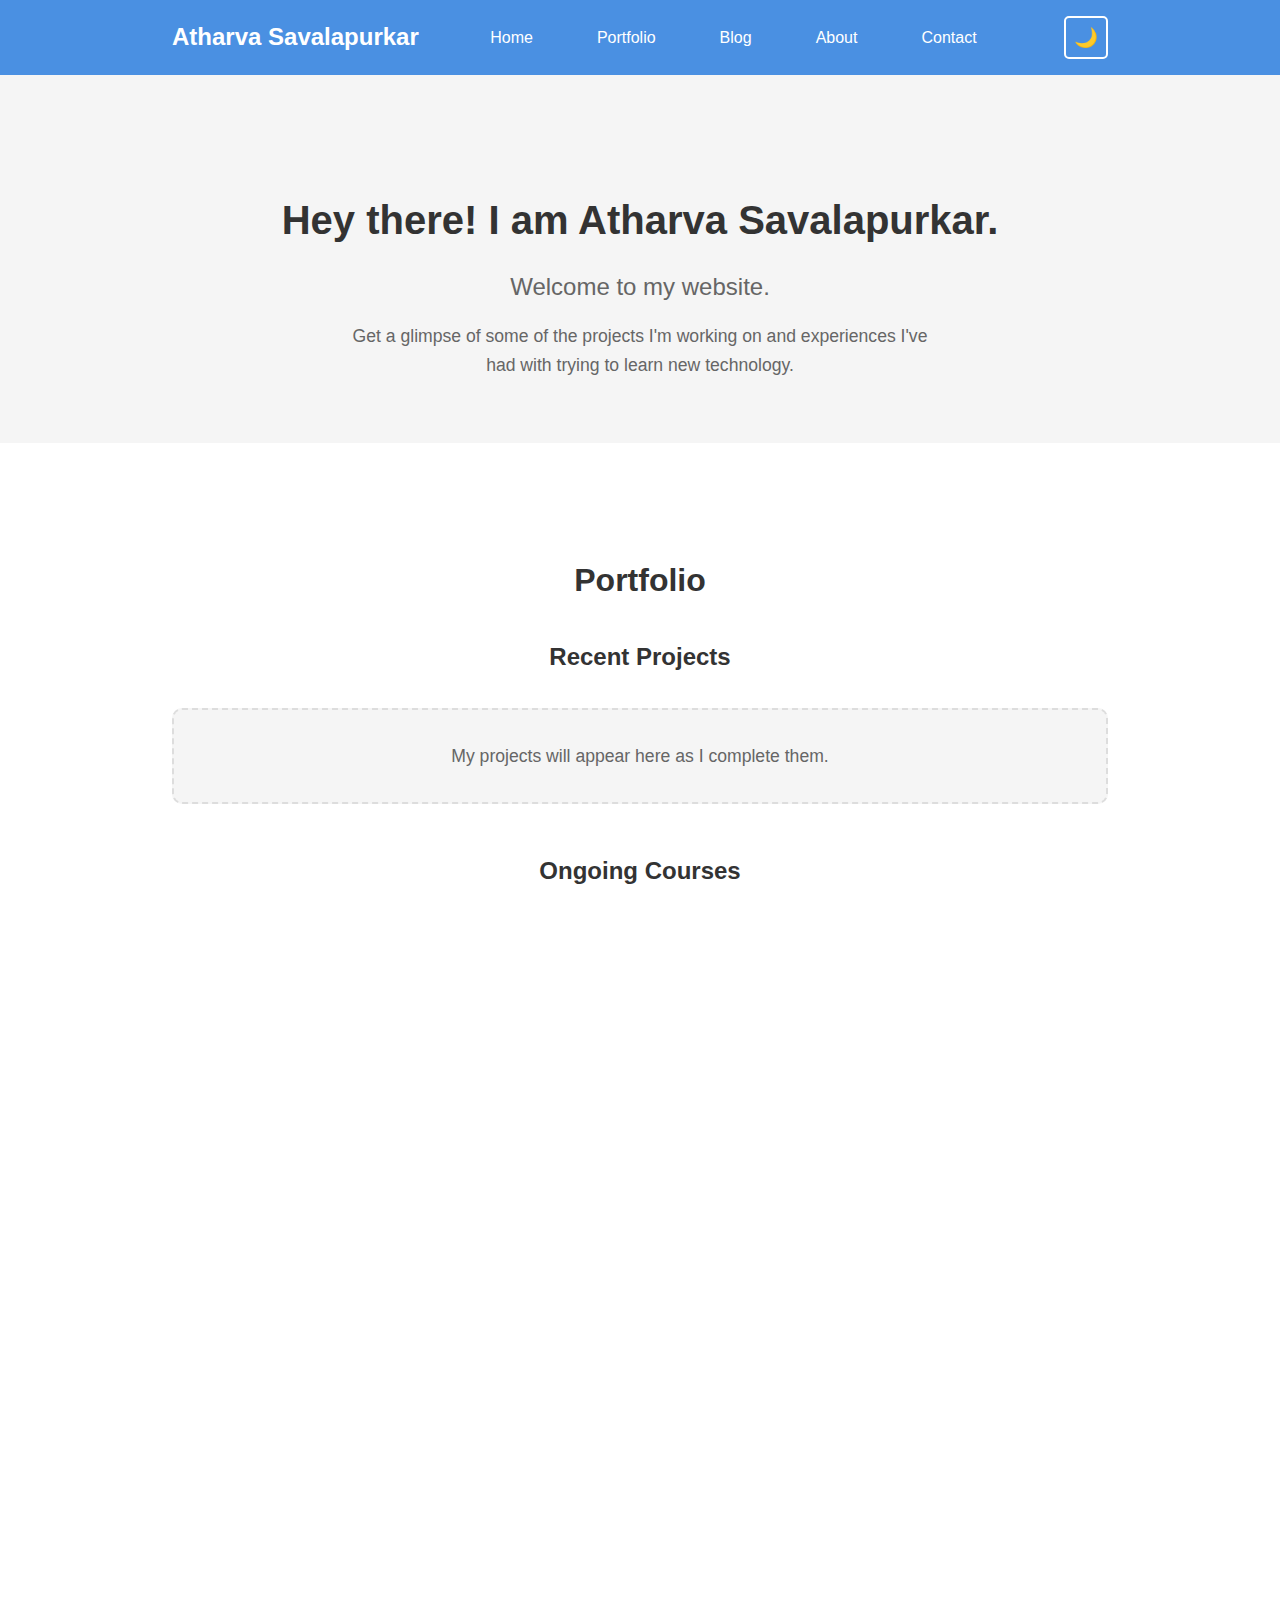
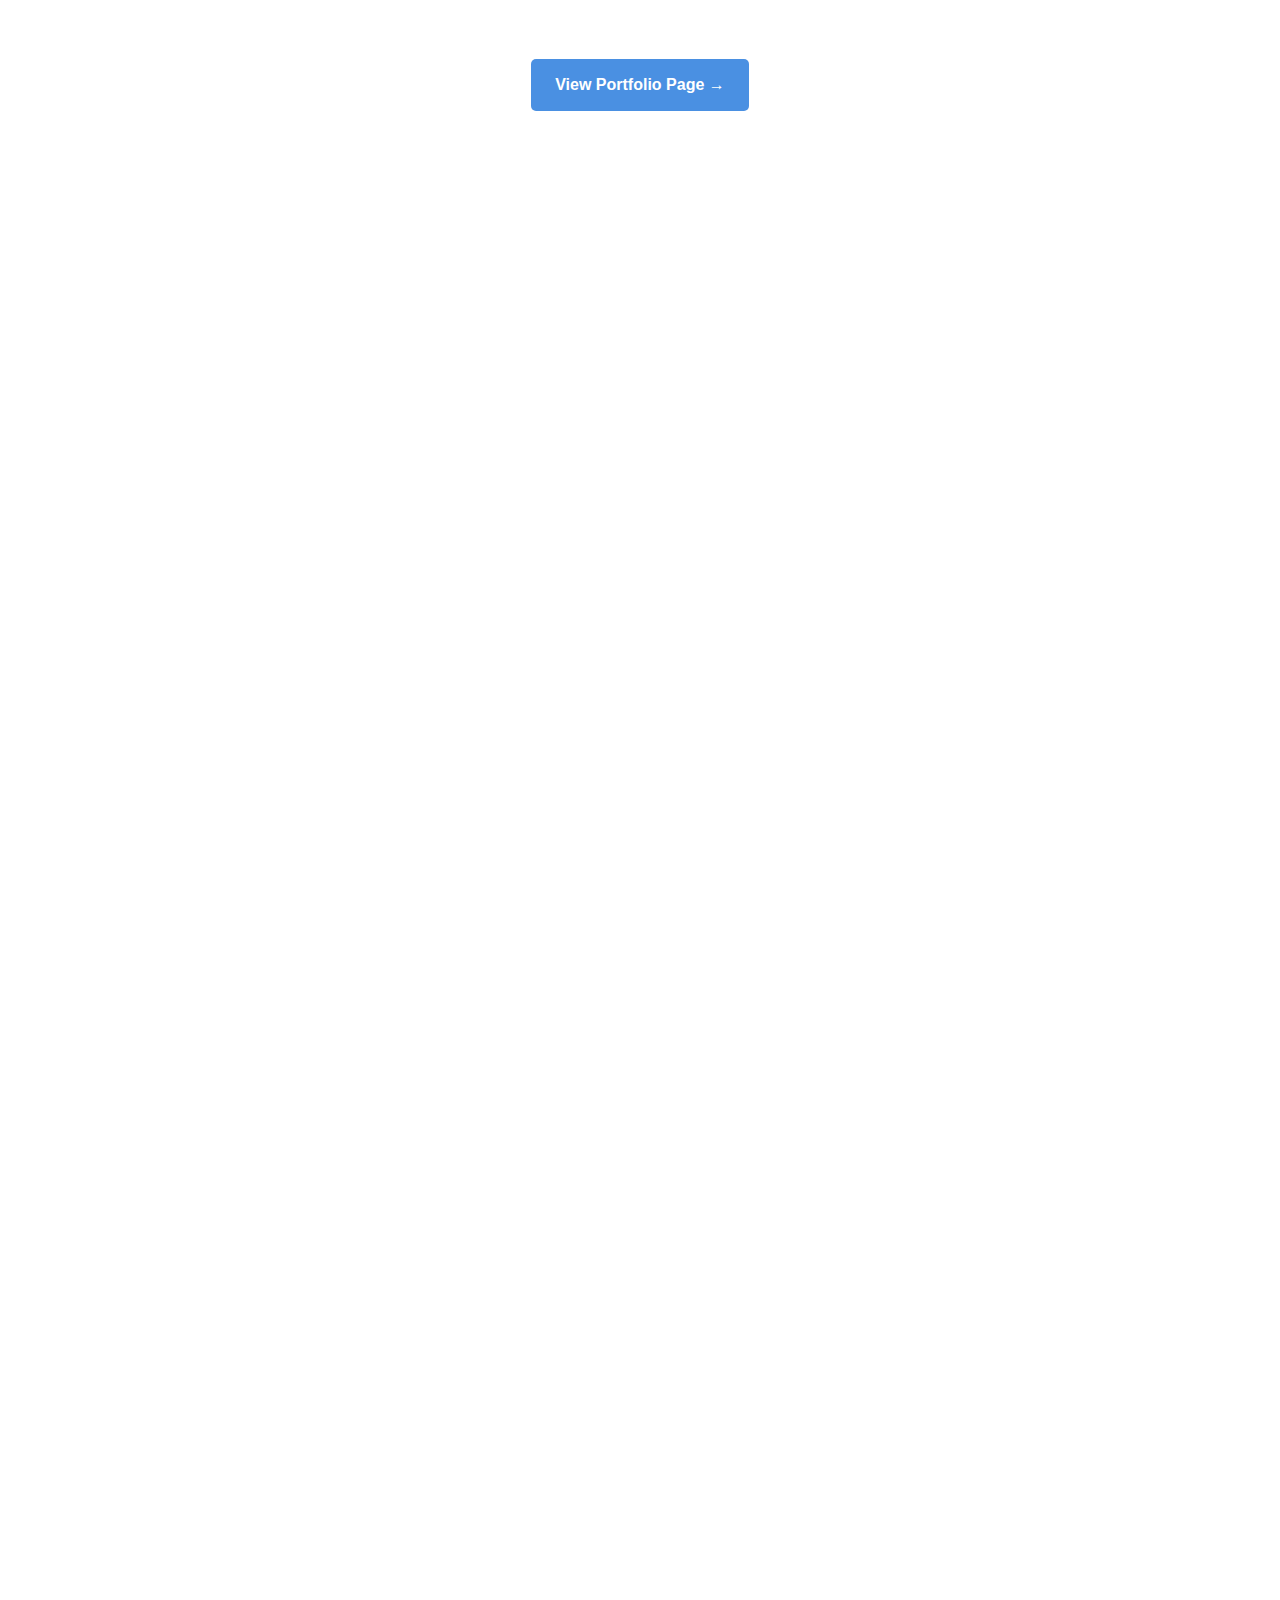
<file: index.html>
<!DOCTYPE html>
<html lang="en">
<head>
    <meta charset="UTF-8">
    <meta name="viewport" content="width=device-width, initial-scale=1.0">
    <title>Atharva Savalapurkar - Portfolio</title>
    <link rel="stylesheet" href="styles.css">
</head>
<body>
    <!-- Navigation -->
    <nav class="navbar">
        <div class="nav-container">
            <div class="nav-logo">
                <a href="#home">Atharva Savalapurkar</a>
            </div>
            <ul class="nav-menu">
                <li class="nav-item">
                    <a href="#home" class="nav-link">Home</a>
                </li>
                <li class="nav-item">
                    <a href="portfolio.html" class="nav-link">Portfolio</a>
                </li>
                <li class="nav-item">
                    <a href="blog.html" class="nav-link">Blog</a>
                </li>
                <li class="nav-item">
                    <a href="#about" class="nav-link">About</a>
                </li>
                <li class="nav-item">
                    <a href="#contact" class="nav-link">Contact</a>
                </li>
            </ul>
            <div class="theme-toggle">
                <button id="theme-toggle-btn" class="theme-btn">
                    <span class="theme-icon">🌙</span>
                </button>
            </div>
            <div class="hamburger">
                <span class="bar"></span>
                <span class="bar"></span>
                <span class="bar"></span>
            </div>
        </div>
    </nav>

    <!-- Hero Section -->
    <section id="home" class="hero">
        <div class="hero-content">
            <h1 class="hero-title">Hey there! I am Atharva Savalapurkar.</h1>
            <p class="hero-subtitle">Welcome to my website.</p>
            <p class="hero-description">Get a glimpse of some of the projects I'm working on and experiences I've had with trying to learn new technology.</p>
        </div>
    </section>

    <!-- Portfolio Section -->
    <section id="portfolio" class="portfolio">
        <div class="container">
            <h2>Portfolio</h2>
            
            <!-- Recent Projects Section -->
            <div class="portfolio-subsection">
                <h3 class="subsection-title">Recent Projects</h3>
                <div class="content-placeholder">
                    <p>My projects will appear here as I complete them.</p>
                </div>
            </div>
            
            <!-- Ongoing Courses Section -->
            <div class="portfolio-subsection">
                <h3 class="subsection-title">Ongoing Courses</h3>
                <div class="portfolio-grid">
                    <div class="portfolio-item">
                        <div class="course-image">
                            <img src="course certificates/PythonForAbsoulteBeginners_certificate.jpg" alt="Python Course For Begineers" class="course-img">
                        </div>
                        <div class="portfolio-placeholder">
                            <h3>Python Course For Begineers</h3>
                            <p>Foundational Python course covering syntax and core data structures</p>
                            <span class="completed">Completed</span>
                        </div>
                    </div>
                    <div class="portfolio-item">
                        <div class="course-image">
                            <img src="coursePics/java-course.png" alt="Learning JAVA" class="course-img">
                        </div>
                        <div class="portfolio-placeholder">
                            <h3>Learning JAVA</h3>
                            <p>Mastering Java programming fundamentals and object-oriented concepts</p>
                            <span class="in-progress">In Progress</span>
                        </div>
                    </div>
                    <div class="portfolio-item">
                        <div class="course-image">
                            <img src="coursePics/dsa-in-java.jpg" alt="DSA in JAVA" class="course-img">
                        </div>
                        <div class="portfolio-placeholder">
                            <h3>DSA in JAVA</h3>
                            <p>Data Structures and Algorithms implementation using Java</p>
                            <span class="in-progress">In Progress</span>
                        </div>
                    </div>
                    <div class="portfolio-item">
                        <div class="course-image">
                            <img src="coursePics/python-for-ds-ai-dev.png" alt="Python for Data Science, AI & Development" class="course-img">
                        </div>
                        <div class="portfolio-placeholder">
                            <h3>Python for Data Science, AI & Development</h3>
                            <p>Comprehensive Python programming for data science, AI, and software development</p>
                            <span class="in-progress">In Progress</span>
                        </div>
                    </div>
                </div>
                <div class="view-more">
                    <a href="portfolio.html" class="view-more-btn">View Portfolio Page →</a>
                </div>
            </div>
        </div>
    </section>

    <!-- Blog Section -->
    <section id="blog" class="blog">
        <div class="container">
            <h2>Blog & Insights</h2>
            <div class="content-placeholder">
                <p>My thoughts and insights will appear here as I write them.</p>
                <div class="view-more">
                    <a href="blog.html" class="view-more-btn">View Blog Page →</a>
                </div>
            </div>
        </div>
    </section>

    <!-- Photos Section -->
    <section id="photos" class="photos">
        <div class="container">
            <h2 class="photos-header">Need a little detour from the tech talk ?<br>Take a look at some of snapshots I've captured ;)</h2>
            <div class="slideshow-container">
                <div class="slide fade">
                    <img src="Landing Page pics/IMG-20250526-WA0105.jpg" alt="Portfolio Image 1">
                </div>
                <div class="slide fade">
                    <img src="Landing Page pics/IMG-20250824-WA0020.jpg" alt="Portfolio Image 2">
                </div>
                <div class="slide fade">
                    <img src="Landing Page pics/IMG-20250824-WA0024.jpg" alt="Portfolio Image 3">
                </div>
                <div class="slide fade">
                    <img src="Landing Page pics/IMG-20250824-WA0025.jpg" alt="Portfolio Image 4">
                </div>0
                <div class="slide fade">
                    <img src="Landing Page pics/IMG-20250824-WA0026.jpg" alt="Portfolio Image 5">
                </div>
                <div class="slide fade">
                    <img src="Landing Page pics\Z_aZ0tTe31glzcEEKSx5RBlVW5KrpotybFC6mUGFj7g=_plaintext_638868950171428897.jpg" alt="Portfolio Image 6">
                </div>
                <div class="slide fade">
                    <img src="Landing Page pics/WhatsApp Image 2025-08-24 at 16.42.31_7f132a6c.jpg" alt="Portfolio Image 7">
                </div>
                
                <!-- Navigation dots -->
                <div class="dots-container">
                    <span class="dot" onclick="currentSlide(1)"></span>
                    <span class="dot" onclick="currentSlide(2)"></span>
                    <span class="dot" onclick="currentSlide(3)"></span>
                    <span class="dot" onclick="currentSlide(4)"></span>
                    <span class="dot" onclick="currentSlide(5)"></span>
                    <span class="dot" onclick="currentSlide(6)"></span>
                    <span class="dot" onclick="currentSlide(7)"></span>
                </div>
            </div>
        </div>
    </section>

    <!-- About Section -->
    <section id="about" class="about">
        <div class="container">
            <h2>About Me</h2>
            <div class="about-content">
                <div class="about-text">
                    <p>Hello, I am Atharva Savalapurkar, a third year engineering student at VESIT Mumbai. Recently being interested a ton in the field of AI & ML & JAVA development, I've started to get hands on a lot of tools and programming languages in these domains.</p>
                    <p>Created this website to elaborate a lot more efficiently about the courses and the projects I'm working on, imagining this would be like playing a Mario game using a wii controller.</p>
                </div>
            </div>
        </div>
    </section>

    <!-- Contact Section -->
    <section id="contact" class="contact">
        <div class="container">
            <h2>Get In Touch</h2>
            <div class="contact-content">
                <div class="contact-info">
                    <h3>Let's Connect</h3>
                    <p>I'm always open to new opportunities and collaborations. Feel free to reach out!</p>
                    <div class="contact-details">
                        <div class="contact-item">
                            <img src="contactInfoImages/gmailLogo.png" alt="Gmail" class="contact-logo">
                            <span>Email: <a href="mailto:atharva.savalapurkar@gmail.com" class="contact-link">atharva.savalapurkar@gmail.com</a></span>
                        </div>
                        <div class="contact-item">
                            <img src="contactInfoImages/linkedInlogo.png" alt="LinkedIn" class="contact-logo">
                            <span>LinkedIn: <a href="https://www.linkedin.com/in/atharva-savalapurkar-866373317/" target="_blank" class="contact-link">@atharva-savalapurkar</a></span>
                        </div>
                        <div class="contact-item">
                            <img src="contactInfoImages/Githublogo.png" alt="GitHub" class="contact-logo">
                            <span>GitHub: <a href="https://github.com/AtharvaSavalapurkarVesit" target="_blank" class="contact-link">@AtharvaSavalapurkarVesit</a></span>
                        </div>
                    </div>
                </div>
            </div>
        </div>
    </section>

    <script src="script.js"></script>
</body>
</html>
</file>
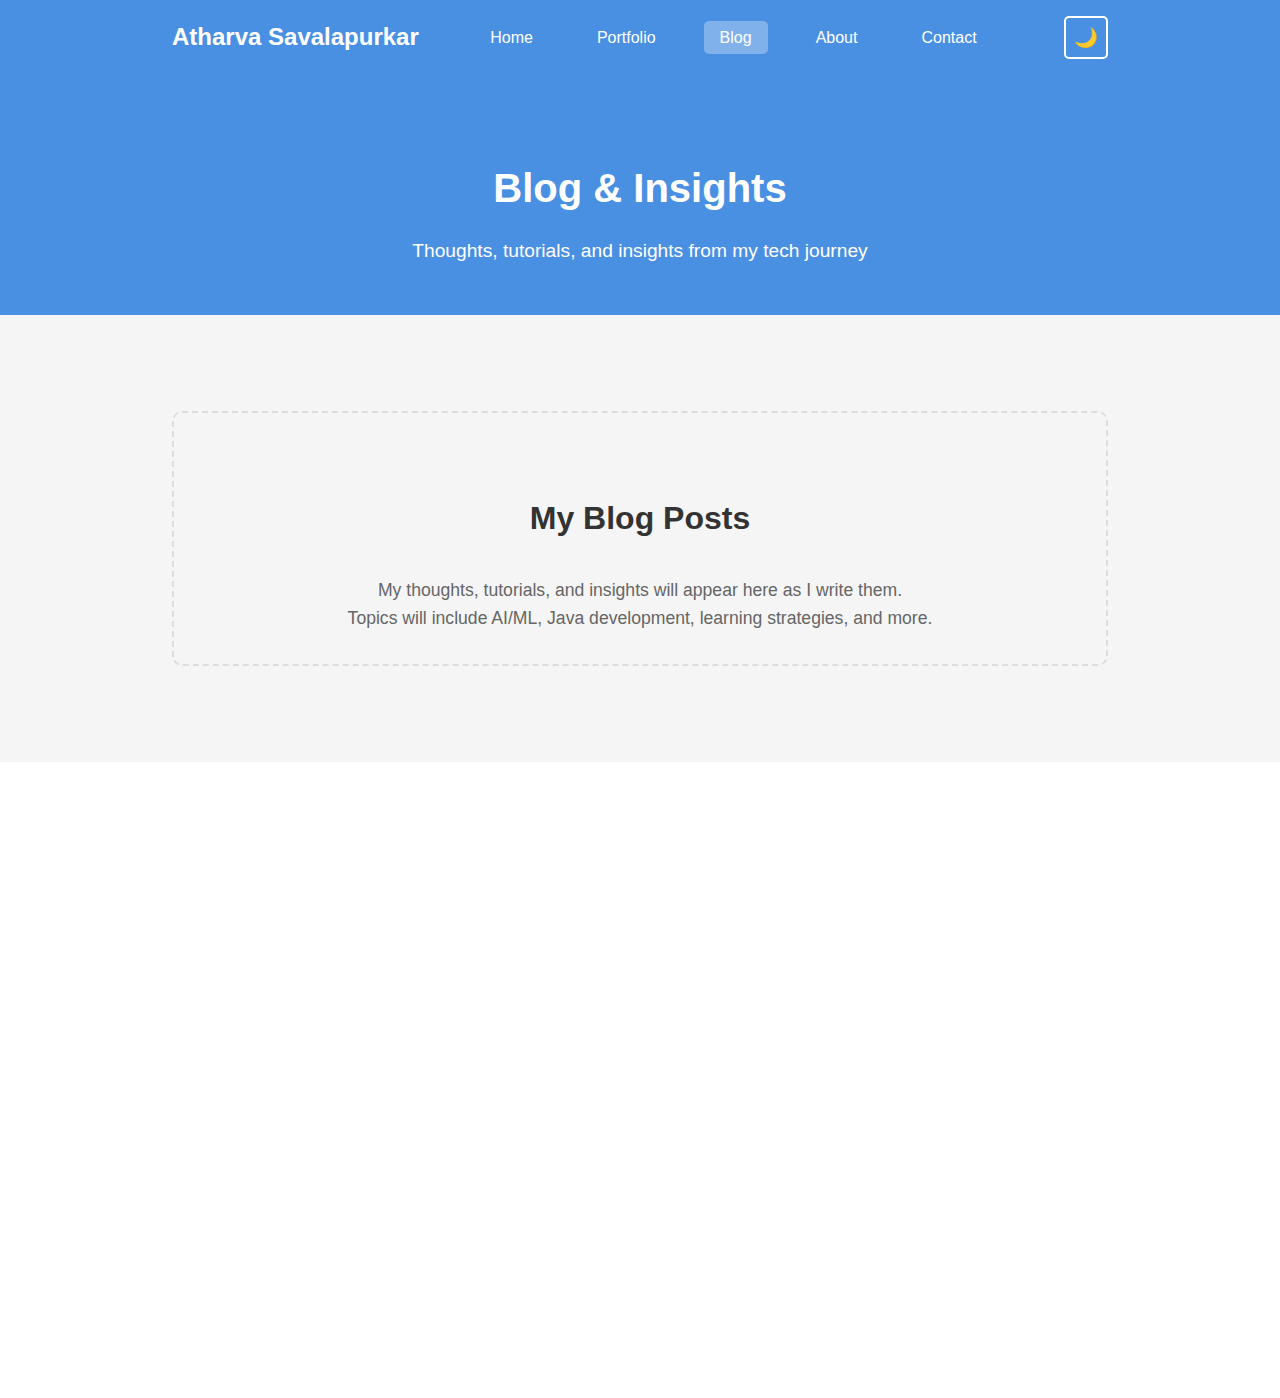
<file: blog.html>
<!DOCTYPE html>
<html lang="en">
<head>
    <meta charset="UTF-8">
    <meta name="viewport" content="width=device-width, initial-scale=1.0">
    <title>Blog - Atharva Savalapurkar</title>
    <link rel="stylesheet" href="styles.css">
</head>
<body>
    <!-- Navigation -->
    <nav class="navbar">
        <div class="nav-container">
            <div class="nav-logo">
                <a href="index.html">Atharva Savalapurkar</a>
            </div>
            <ul class="nav-menu">
                <li class="nav-item">
                    <a href="index.html" class="nav-link">Home</a>
                </li>
                <li class="nav-item">
                    <a href="portfolio.html" class="nav-link">Portfolio</a>
                </li>
                <li class="nav-item">
                    <a href="blog.html" class="nav-link active">Blog</a>
                </li>
                <li class="nav-item">
                    <a href="index.html#about" class="nav-link">About</a>
                </li>
                <li class="nav-item">
                    <a href="index.html#contact" class="nav-link">Contact</a>
                </li>
            </ul>
            <div class="theme-toggle">
                <button id="theme-toggle-btn" class="theme-btn">
                    <span class="theme-icon">🌙</span>
                </button>
            </div>
            <div class="hamburger">
                <span class="bar"></span>
                <span class="bar"></span>
                <span class="bar"></span>
            </div>
        </div>
    </nav>

    <!-- Blog Header -->
    <section class="page-header">
        <div class="container">
            <h1>Blog & Insights</h1>
            <p>Thoughts, tutorials, and insights from my tech journey</p>
        </div>
    </section>

    <!-- Full Blog Section -->
    <section id="blog" class="blog">
        <div class="container">
            <div class="content-placeholder">
                <h2>My Blog Posts</h2>
                <p>My thoughts, tutorials, and insights will appear here as I write them.</p>
                <p>Topics will include AI/ML, Java development, learning strategies, and more.</p>
            </div>
        </div>
    </section>

    <!-- Contact Section -->
    <section id="contact" class="contact">
        <div class="container">
            <h2>Get In Touch</h2>
            <div class="contact-content">
                <div class="contact-info">
                    <h3>Let's Connect</h3>
                    <p>I'm always open to new opportunities and collaborations. Feel free to reach out!</p>
                    <div class="contact-details">
                        <div class="contact-item">
                            <img src="contactInfoImages/gmailLogo.png" alt="Gmail" class="contact-logo">
                            <span>Email: <a href="mailto:atharva.savalapurkar@gmail.com" class="contact-link">atharva.savalapurkar@gmail.com</a></span>
                        </div>
                        <div class="contact-item">
                            <img src="contactInfoImages/linkedInlogo.png" alt="LinkedIn" class="contact-logo">
                            <span>LinkedIn: <a href="https://www.linkedin.com/in/atharva-savalapurkar-866373317/" target="_blank" class="contact-link">@atharva-savalapurkar</a></span>
                        </div>
                        <div class="contact-item">
                            <img src="contactInfoImages/Githublogo.png" alt="GitHub" class="contact-logo">
                            <span>GitHub: <a href="https://github.com/AtharvaSavalapurkarVesit" target="_blank" class="contact-link">@AtharvaSavalapurkarVesit</a></span>
                        </div>
                    </div>
                </div>
            </div>
        </div>
    </section>

    <script src="script.js"></script>
</body>
</html>
</file>
<file: styles.css>
/* Basic CSS - Learning Web Development */
/* Simple colors and basic styling */

:root {
    --main-color: #4a90e2;      /* Simple blue */
    --accent-color: #f39c12;    /* Simple orange */
    --text-color: #333;         /* Dark gray */
    --light-text: #666;         /* Light gray */
    --bg-color: #fff;           /* White */
    --light-bg: #f5f5f5;       /* Light gray background */
    --border-color: #ddd;       /* Light border */
}

[data-theme="dark"] {
    --main-color: #64b5f6;
    --accent-color: #ff9800;
    --text-color: #fff;
    --light-text: #ccc;
    --bg-color: #222;
    --light-bg: #333;
    --border-color: #555;
}

/* Basic reset */
* {
    margin: 0;
    padding: 0;
    box-sizing: border-box;
}

body {
    font-family: Arial, sans-serif;
    line-height: 1.6;
    color: var(--text-color);
    background-color: var(--bg-color);
}

/* Simple navigation */
.navbar {
    background-color: var(--main-color);
    padding: 1rem 0;
    position: fixed;
    top: 0;
    width: 100%;
    z-index: 1000;
}

.nav-container {
    max-width: 1000px;
    margin: 0 auto;
    display: flex;
    justify-content: space-between;
    align-items: center;
    padding: 0 2rem;
}

.nav-logo a {
    color: white;
    text-decoration: none;
    font-size: 1.5rem;
    font-weight: bold;
}

.nav-menu {
    display: flex;
    list-style: none;
    gap: 2rem;
}

.nav-link {
    color: white;
    text-decoration: none;
    padding: 0.5rem 1rem;
    border-radius: 5px;
    transition: background-color 0.3s;
}

.nav-link:hover {
    background-color: rgba(255, 255, 255, 0.2);
}

.nav-link.active {
    background-color: rgba(255, 255, 255, 0.3);
}

/* Simple theme toggle */
.theme-toggle {
    margin-left: 1rem;
}

.theme-btn {
    background: none;
    border: 2px solid white;
    color: white;
    padding: 0.5rem;
    border-radius: 5px;
    cursor: pointer;
    font-size: 1.2rem;
}

.theme-btn:hover {
    background-color: white;
    color: var(--main-color);
}

/* Simple hamburger menu */
.hamburger {
    display: none;
    flex-direction: column;
    cursor: pointer;
}

.bar {
    width: 25px;
    height: 3px;
    background-color: white;
    margin: 3px 0;
    transition: 0.3s;
}

/* Simple hero section */
.hero {
    background-color: var(--light-bg);
    text-align: center;
    padding: 8rem 2rem 4rem 2rem;
    margin-top: 60px;
}

.hero-title {
    font-size: 2.5rem;
    margin-bottom: 1rem;
    color: var(--text-color);
}

.hero-subtitle {
    font-size: 1.5rem;
    margin-bottom: 1rem;
    color: var(--light-text);
}

.hero-description {
    font-size: 1.1rem;
    max-width: 600px;
    margin: 0 auto;
    color: var(--light-text);
}

/* Simple container */
.container {
    max-width: 1000px;
    margin: 0 auto;
    padding: 0 2rem;
}

/* Simple section headers */
section h2 {
    text-align: center;
    font-size: 2rem;
    margin: 3rem 0 2rem 0;
    color: var(--text-color);
}

/* Simple portfolio section */
.portfolio {
    padding: 4rem 0;
    background-color: var(--bg-color);
}

.portfolio-subsection {
    margin-bottom: 3rem;
}

.subsection-title {
    font-size: 1.5rem;
    margin-bottom: 1.5rem;
    color: var(--text-color);
    text-align: center;
}

.portfolio-grid {
    display: grid;
    grid-template-columns: repeat(auto-fit, minmax(300px, 1fr));
    gap: 2rem;
    margin-bottom: 2rem;
}

.portfolio-item {
    background-color: var(--bg-color);
    border: 2px solid var(--border-color);
    border-radius: 10px;
    padding: 1.5rem;
    text-align: center;
    box-shadow: 0 2px 5px rgba(0, 0, 0, 0.1);
}

.course-image {
    margin-bottom: 1rem;
}

.course-img {
    width: 100%;
    max-width: 200px;
    height: auto;
    border-radius: 8px;
}

.portfolio-placeholder h3 {
    color: var(--main-color);
    margin-bottom: 0.5rem;
}

.portfolio-placeholder p {
    color: var(--light-text);
    margin-bottom: 1rem;
}

.in-progress {
    background-color: var(--accent-color);
    color: white;
    padding: 0.3rem 0.8rem;
    border-radius: 20px;
    font-size: 0.9rem;
    font-weight: bold;
}

.completed {
    background-color: #28a745;
    color: white;
    padding: 0.3rem 0.8rem;
    border-radius: 20px;
    font-size: 0.9rem;
    font-weight: bold;
}

/* Simple content placeholders */
.content-placeholder {
    text-align: center;
    padding: 2rem;
    background-color: var(--light-bg);
    border: 2px dashed var(--border-color);
    border-radius: 10px;
    margin: 2rem 0;
}

.content-placeholder p {
    color: var(--light-text);
    font-size: 1.1rem;
}

/* Simple view more button */
.view-more {
    text-align: center;
    margin: 2rem 0;
}

.view-more-btn {
    display: inline-block;
    background-color: var(--main-color);
    color: white;
    padding: 0.8rem 1.5rem;
    text-decoration: none;
    border-radius: 5px;
    font-weight: bold;
    transition: background-color 0.3s;
}

.view-more-btn:hover {
    background-color: #357abd;
}

/* Simple blog section */
.blog {
    padding: 4rem 0;
    background-color: var(--light-bg);
}

/* Simple photos section - REDUCED SIZE */
.photos {
    padding: 3rem 0;
    background-color: var(--bg-color);
}

.photos-header {
    text-align: center;
    font-size: 1.3rem;
    margin-bottom: 2rem;
    color: var(--text-color);
}

/* Simple slideshow container - SMALLER SIZE */
.slideshow-container {
    position: relative;
    max-width: 600px;
    height: 350px;
    margin: 0 auto;
    border: 2px solid var(--main-color);
    border-radius: 10px;
    overflow: hidden;
    background-color: var(--bg-color);
}

.slide {
    position: absolute;
    top: 0;
    left: 0;
    width: 100%;
    height: 100%;
    opacity: 0;
    transition: opacity 0.5s ease-in-out;
    display: flex;
    align-items: center;
    justify-content: center;
}

.slide img {
    width: 100%;
    height: 100%;
    object-fit: cover;
    object-position: center;
}

.slide.active {
    opacity: 1;
}

/* Simple navigation dots */
.dots-container {
    position: absolute;
    bottom: 15px;
    left: 50%;
    transform: translateX(-50%);
    display: flex;
    gap: 10px;
    background-color: rgba(255, 255, 255, 0.8);
    padding: 0.8rem 1rem;
    border-radius: 20px;
}

.dot {
    width: 10px;
    height: 10px;
    background-color: var(--border-color);
    border-radius: 50%;
    cursor: pointer;
    transition: background-color 0.3s;
}

.dot.active,
.dot:hover {
    background-color: var(--main-color);
}

/* Simple about section */
.about {
    padding: 4rem 0;
    background-color: var(--light-bg);
}

.about-content {
    max-width: 800px;
    margin: 0 auto;
    text-align: center;
}

.about-text p {
    margin-bottom: 1rem;
    font-size: 1.1rem;
    line-height: 1.8;
    color: var(--text-color);
}

/* Simple contact section */
.contact {
    padding: 4rem 0;
    background-color: var(--bg-color);
}

.contact-content {
    max-width: 800px;
    margin: 0 auto;
}

.contact-info h3 {
    color: var(--main-color);
    margin-bottom: 1rem;
    font-size: 1.8rem;
    text-align: center;
}

.contact-info p {
    margin-bottom: 2rem;
    font-size: 1.1rem;
    text-align: center;
    color: var(--light-text);
}

.contact-details {
    display: flex;
    flex-direction: column;
    gap: 1rem;
}

.contact-item {
    display: flex;
    align-items: center;
    background-color: var(--light-bg);
    padding: 1rem;
    border-radius: 8px;
    border: 1px solid var(--border-color);
}

.contact-logo {
    width: 30px;
    height: 30px;
    margin-right: 1rem;
}

.contact-link {
    color: var(--main-color);
    text-decoration: none;
    font-weight: bold;
}

.contact-link:hover {
    text-decoration: underline;
}

/* Simple page header */
.page-header {
    background-color: var(--main-color);
    color: white;
    text-align: center;
    padding: 6rem 2rem 3rem 2rem;
    margin-top: 60px;
}

.page-header h1 {
    font-size: 2.5rem;
    margin-bottom: 1rem;
}

.page-header p {
    font-size: 1.2rem;
}

/* Simple mobile responsive */
@media (max-width: 768px) {
    .hamburger {
        display: flex;
    }
    
    .nav-menu {
        display: none;
        position: absolute;
        top: 100%;
        left: 0;
        width: 100%;
        background-color: var(--main-color);
        flex-direction: column;
        padding: 1rem 0;
    }
    
    .nav-menu.active {
        display: flex;
    }
    
    .nav-item {
        text-align: center;
    }
    
    .nav-link {
        display: block;
        padding: 1rem;
        border-radius: 0;
    }
    
    .hero-title {
        font-size: 2rem;
    }
    
    .hero-subtitle {
        font-size: 1.2rem;
    }
    
    .portfolio-grid {
        grid-template-columns: 1fr;
    }
    
    /* Even smaller slideshow on mobile */
    .slideshow-container {
        max-width: 95%;
        height: 250px;
        margin: 0 1rem;
    }
    
    .contact-item {
        flex-direction: column;
        text-align: center;
    }
    
    .contact-logo {
        margin-right: 0;
        margin-bottom: 0.5rem;
    }
}

/* Simple animations */
@keyframes fadeIn {
    from { opacity: 0; }
    to { opacity: 1; }
}

.fade {
    animation: fadeIn 1s;
}

/* Simple hover effects */
.portfolio-item:hover {
    transform: translateY(-5px);
    box-shadow: 0 5px 15px rgba(0, 0, 0, 0.2);
    transition: all 0.3s ease;
}

/* Modal styles */
.modal {
    position: fixed;
    top: 0;
    left: 0;
    width: 100%;
    height: 100%;
    display: none;
    align-items: center;
    justify-content: center;
    z-index: 2000;
}

.modal.open {
    display: flex;
}

.modal-backdrop {
    position: absolute;
    inset: 0;
    background: rgba(0, 0, 0, 0.5);
}

.modal-content {
    position: relative;
    background: var(--bg-color);
    color: var(--text-color);
    width: 90%;
    max-width: 800px;
    border-radius: 10px;
    box-shadow: 0 10px 30px rgba(0,0,0,0.3);
    z-index: 1;
    padding: 1rem;
}

.modal-close {
    position: absolute;
    top: 10px;
    right: 10px;
    background: transparent;
    border: none;
    font-size: 1.5rem;
    cursor: pointer;
    color: var(--text-color);
}

.modal-body {
    display: flex;
    gap: 1rem;
    align-items: flex-start;
}

.modal-image img {
    max-width: 300px;
    width: 100%;
    border-radius: 8px;
}

.modal-text h3 {
    margin-bottom: 0.5rem;
}

.modal-text p {
    margin: 0.5rem 0 1rem 0;
}

@media (max-width: 768px) {
    .modal-body {
        flex-direction: column;
    }
    .modal-image img {
        max-width: 100%;
    }
}

/* Simple theme switching */
body {
    transition: background-color 0.3s ease, color 0.3s ease;
}
</file>
